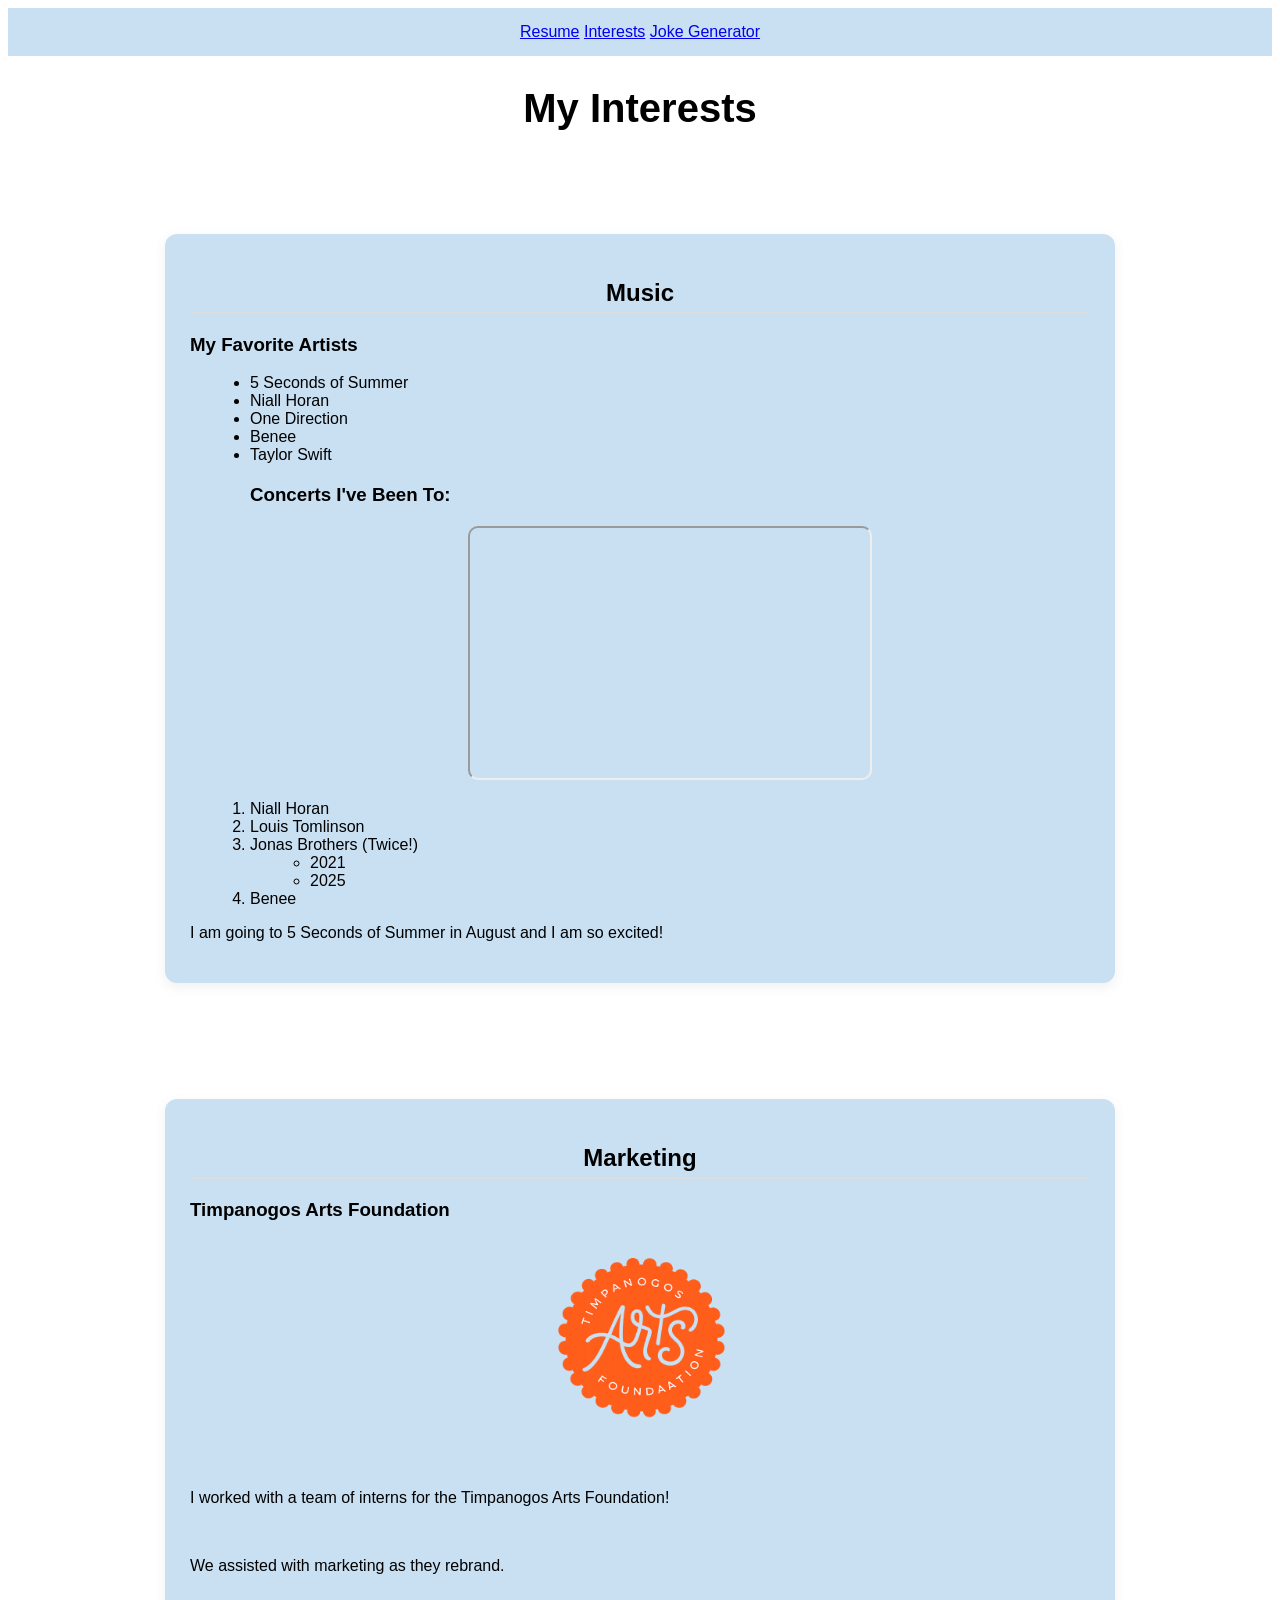
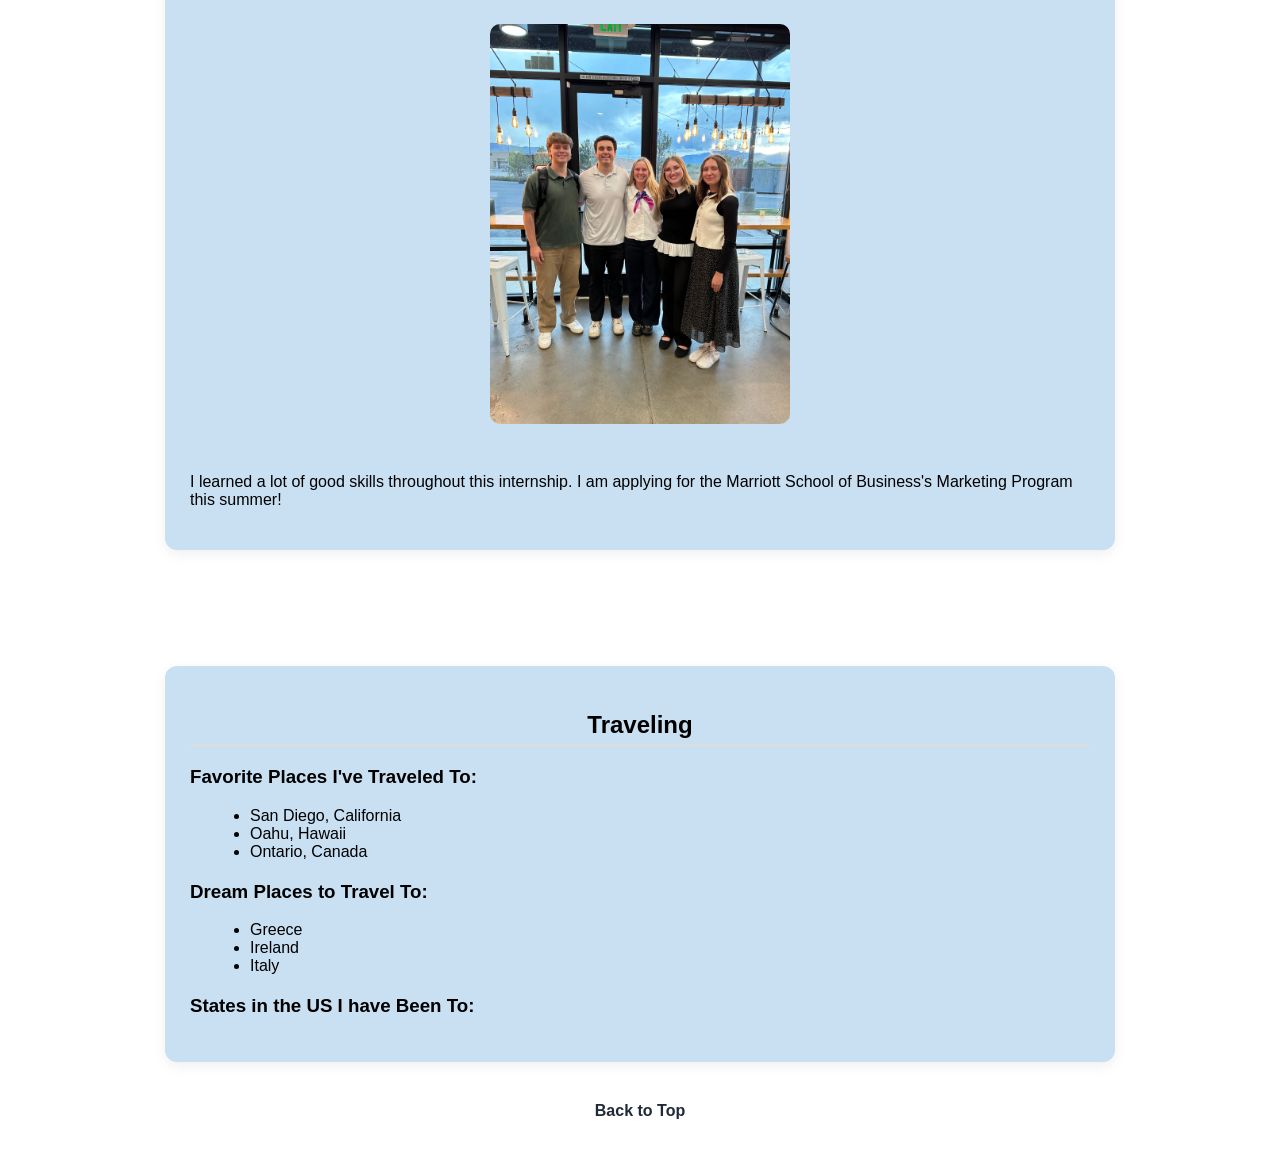
<file: fromScratch.html>
<!DOCTYPE html>
<html lang="en">

<head>
    <link rel="stylesheet" href="css/myStlyes.css" />
    <meta charset="UTF-8">
    <meta name="viewport" content="width=device-width, initial-scale=1.0">
    <title>My Interests</title>
</head>
<body>
 <div class = "container">                
   <div class="nav">
    <a href="index.html">Resume</a>
    <a href="fromScratch.html">Interests</a>
    <a href="AI.html">Joke Generator</a>
    </div>
                        
                            <h1 id="top">My Interests</h1>
                        <br> <br>
                        <div class="section">
                            <h2>Music</h2>
                            
                            <h3>My Favorite Artists</h3>
                            <ul>
                                <li>5 Seconds of Summer</li>
                                <li>Niall Horan</li>
                                <li>One Direction</li>
                                <li>Benee</li>
                                <li>Taylor Swift</li>
                            </ul>
                            <ol>
                            <h3>Concerts I've Been To:</h3>

                        
                            <iframe width="400" height="250"
                                src="https://www.youtube.com/embed/OgwjREiMmHk?si=Wa_-u55HKC1NH9zz"
                                allowfullscreen>
                            </iframe>
                                
                                    <li>Niall Horan</li>
                                    <li>Louis Tomlinson</li>
                                    
                                    <li>Jonas Brothers (Twice!)</li>
                                    <ul>
                                        <li>2021</li>
                                        <li>2025</li>
                                    </ul>
                                    <li>Benee</li>

                                </ol>
                            
                                <p>I am going to 5 Seconds of Summer in August and I am so excited!</p>
                         </div>
                                <br> <br>
                            <div class="section">
                            <h2>Marketing</h2>
                    <h3>Timpanogos Arts Foundation</h3>
                    <img src="img/Timpanogos Arts Foundation logo design.png" alt="Timp Arts" width="300">
                    <br>
                    <p>I worked with a team of interns for the Timpanogos Arts Foundation!</p>
                            <br>
                               <p>We assisted with marketing as they rebrand.</p>
                               <br>
                            <img src="img/name.jpeg" alt="My Team!" width="300">
                            <br>
                            <p>I learned a lot of good skills throughout this internship. I am applying for the Marriott School of Business's Marketing Program this summer!</p>
                       </div>
                            <br> <br>
                        <div class="section">
                
                
                            <h2>Traveling</h2>
                        <h3>Favorite Places I've Traveled To:</h3>
                        <ul>
                            <li>San Diego, California</li>
                            <li>Oahu, Hawaii</li>
                            <li>Ontario, Canada</li>
                        </ul>
                        <h3>Dream Places to Travel To:</h3>
                        <ul>
                            <li>Greece</li>
                            <li>Ireland</li>
                            <li>Italy</li>
                        </ul>
                        <h3>States in the US I have Been To:</h3>
                <div class='tableauPlaceholder' id='viz1776836251796' style='position: relative'><noscript><a href='#'><img alt=' ' src='https:&#47;&#47;public.tableau.com&#47;static&#47;images&#47;Tr&#47;TraveledStates&#47;Sheet1&#47;1_rss.png' style='border: none' /></a></noscript><object class='tableauViz'  style='display:none;'><param name='host_url' value='https%3A%2F%2Fpublic.tableau.com%2F' /> <param name='embed_code_version' value='3' /> <param name='site_root' value='' /><param name='name' value='TraveledStates&#47;Sheet1' /><param name='tabs' value='no' /><param name='toolbar' value='yes' /><param name='static_image' value='https:&#47;&#47;public.tableau.com&#47;static&#47;images&#47;Tr&#47;TraveledStates&#47;Sheet1&#47;1.png' /> <param name='animate_transition' value='yes' /><param name='display_static_image' value='yes' /><param name='display_spinner' value='yes' /><param name='display_overlay' value='yes' /><param name='display_count' value='yes' /><param name='language' value='en-US' /><param name='filter' value='publish=yes' /></object></div>                <script type='text/javascript'>                    var divElement = document.getElementById('viz1776836251796');                    var vizElement = divElement.getElementsByTagName('object')[0];                    vizElement.style.width='100%';vizElement.style.height=(divElement.offsetWidth*0.75)+'px';                    var scriptElement = document.createElement('script');                    scriptElement.src = 'https://public.tableau.com/javascripts/api/viz_v1.js';                    vizElement.parentNode.insertBefore(scriptElement, vizElement);                </script>
                        </div>
                      <a href="#top">Back to Top</a>  

                    

                            
   </div> 
</body>
</html>
</file>
<file: css/myStlyes.css>
body {
    margin: 3;
    Font-family: 'Montserrat', sans-serif;
    background-color: grey
    color: black
}


.nav {
    background-color:rgb(201, 224, 243);
    padding: 15px;
    text-align: center; 
}



h1 {
    text-align: center;
    margin-top: 30px;
    font-size: 40px;
}

.section {
    background-color: rgb(201, 224, 243);
    margin: 40px auto;
    padding: 25px;
    width: 80%;
    max-width: 900px;
    border-radius: 12px;
    box-shadow: 0 4px 12px rgba(115, 111, 111, 0.1);
}

.section h2 {
    border-bottom: 2px solid #ddd;
    padding-bottom: 5px;
    margin-bottom: 15px;
    text-align: center
}

.section h3 {
    margin-top: 20px;
}


ul, ol {
    margin-left: 20px;
}


img {
    display: block;
    margin: 15px auto;
    border-radius: 10px;
    max-width: 100%;
}

iframe {
    display: block;
    margin: 20px auto;
    border-radius: 10px;
}


.tableauPlaceholder {
    margin-top: 20px;
}


a[href="#top"] {
    display: block;
    text-align: center;
    margin: 40px 0;
    font-weight: bold;
    text-decoration: none;
    color: #1e2a38;
}

a[href="#top"]:hover {
    color: #f94144;
}
</file>
